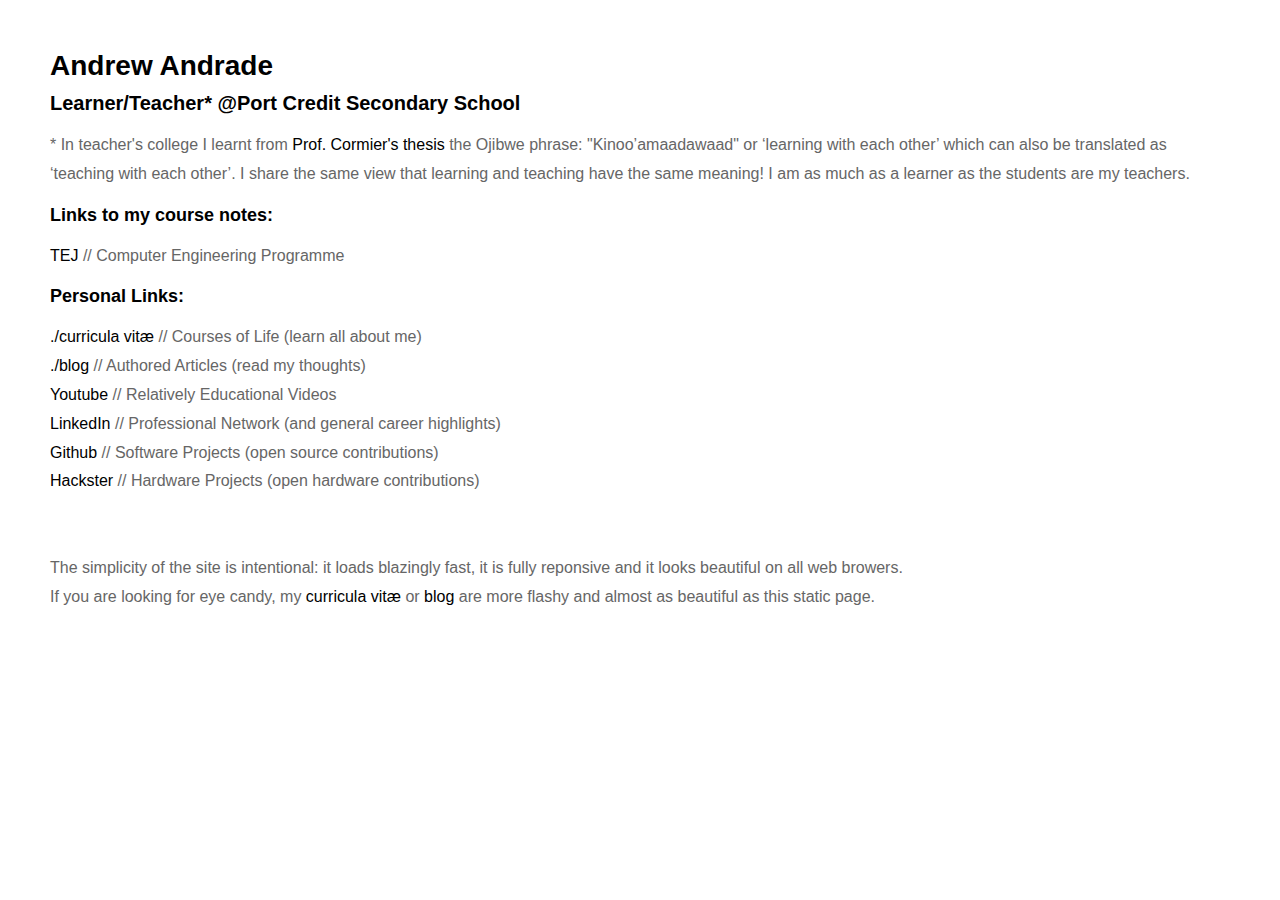
<file: index.html>
<html>
<head>
<meta charset="utf-8">
<meta name="author" content="Andrew Andrade">
<meta name="description" content="The website of Andrew Andrade. Find links to Andrew's course notes and old social media profiles, CV, resumes and professional portfolio.">
<meta name="viewport" content="initial-scale=1.0">
<title>Mr. Andrew Andrade's Personal Website</title>
<link rel="stylesheet" href="simple.css" type="text/css" />
<link rel="icon" type="image/png" href="./favicon.png">
</head>

<body>

<h2>Andrew Andrade</h2>
<h3>Learner/Teacher* @<a href="https://portcredit.peelschools.org/"target="_blank">Port Credit Secondary School</a></h3>
<p>
* In teacher's college I learnt from <a href="https://dam-oclc.bac-lac.gc.ca/download?is_thesis=1&oclc_number=1356862821&id=7f8e0732-6c05-45b4-ba9f-fa39b2d3dfe4&fileName=cormier_paul.pdf"target="_blank"> Prof. Cormier's thesis </a> the Ojibwe phrase: 
  "Kinoo’amaadawaad" or ‘learning with each other’ which can also be translated as ‘teaching with each other’. I share the same view that learning and teaching have the same meaning!  I am as much as a learner as the students are my teachers.
</p>
  
<h4>Links to my course notes:</h4>
<p>
<a href="https://andrewandrade.ca/tej3.github.io/"target="_blank">TEJ</a> // Computer Engineering Programme <br/> 
</p>

<h4>Personal Links:</h4>
<p>
<a href="https://andrewandrade.ca/cv"target="_blank">./curricula vit&aelig;</a> // Courses of Life (learn all about me) <br/>  
<a href="https://andrewandrade.ca/blog"target="_blank">./blog</a> // Authored Articles (read my thoughts)<br/>  
<a href="https://www.youtube.com/@AndradeLearns"target="_blank">Youtube</a> // Relatively Educational Videos <br/>  
<a href="https://www.linkedin.com/in/andrewandrade"target="_blank">LinkedIn</a> // Professional Network (and general career highlights)<br/>
<a href="https://www.github.com/mrandrewandrade"target="_blank">Github</a> // Software Projects (open source contributions)<br/>
<a href="https://www.hackster.io/mrandrewandrade"target="_blank">Hackster</a> // Hardware Projects (open hardware contributions)<br/>

<br>
<br>
  
The simplicity of the site is intentional: it loads blazingly fast, it is fully reponsive and it looks beautiful on all web browers.<br>
If you are looking for eye candy, my <a href="https://andrewandrade.ca/cv/"target="_blank">curricula vit&aelig;</a> or <a href="http://andrewandrade.ca/blog"target="_blank">blog</a> are more flashy and almost as beautiful as this static page.<br>
</p>

</body>
</html>
</file>
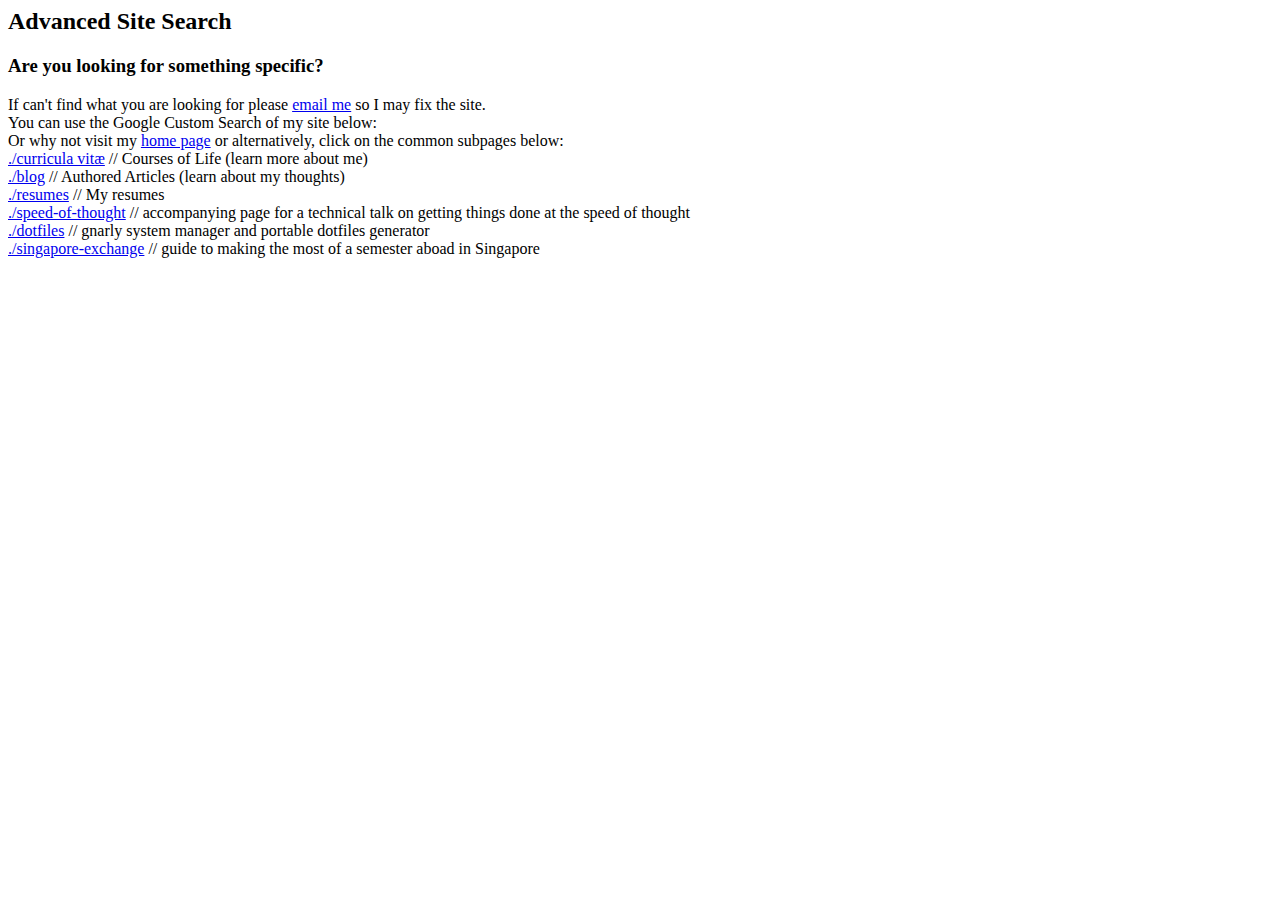
<file: advanced-site-search.html>
<html>
<head>
<meta charset="utf-8">
<meta name="author" content="Andrew Andrade">
<meta name="description" content="The website of Andrew Andrade. Find links to Andrew's social media profiles, CV, resumes and professional portfolio.">
<meta name="viewport" content="initial-scale=1.0">
<title>Error 404 - Andrew Andrade's Personal Website</title>
<link rel="stylesheet" href="http://mrandrewandrade.com/simple.css" type="text/css" />
<link rel="icon" type="image/png" href="./favicon.png">
</head>

<body>

<h2>Advanced Site Search</h2>
<h3>Are you looking for something specific?</h3>
<p>

If can't find what you are looking for please <a href="&#109;&#97;&#105;&#108;&#116;&#111;&#58;&#97;&#110;&#100;&#114;&#101;&#119;&#64;&#97;&#110;&#100;&#114;&#101;&#119;&#97;&#110;&#100;&#114;&#97;&#100;&#101;&#46;&#99;&#97;">email me</a> so I may fix the site. <br/>

You can use the Google Custom Search of my site below: <br/>
<script>
(function() {
 var cx = '018294207940859226051:exat0wxm7bk';
 var gcse = document.createElement('script');
 gcse.type = 'text/javascript';
 gcse.async = true;
 gcse.src = (document.location.protocol == 'https:' ? 'https:' : 'http:') +
 '//cse.google.com/cse.js?cx=' + cx;
 var s = document.getElementsByTagName('script')[0];
 s.parentNode.insertBefore(gcse, s);
 })();
</script>
<gcse:search></gcse:search>

Or why not visit my <a href="http://mrandrewandrade.com">home page</a> or alternatively, click on the common subpages below: <br/>
<a href="http://mrandrewandrade.com/cv">./curricula vit&aelig;</a> // Courses of Life (learn more about me) <br/>  
<a href="http://mrandrewandrade.com/blog">./blog</a> // Authored Articles (learn about my thoughts)<br/>  
<a href="http://mrandrewandrade.com/resumes">./resumes</a> // My resumes<br/>
<a href="http://mrandrewandrade.com/speed-of-thought">./speed-of-thought</a> // accompanying page for a technical talk on getting things done at the speed of thought<br/>
<a href="http://mrandrewandrade.com/dotfiles">./dotfiles</a> // gnarly system manager and portable dotfiles generator <br/>
<a href="http://mrandrewandrade.com/singapore-exchange">./singapore-exchange</a> // guide to making the most of a semester aboad in Singapore <br/>
</p>

</body>
</html>
</file>
<file: simple.css>
body {
    font-family: sans-serif;
    margin: 50px;
    width: auto;
}
h1 {
    font-size: 65px;
    font-weight: normal;
}

h2 {
    font-size: 28px;
    font-weight: bold;
    margin: 0px 0px 10px 0px;
}

h2 a {
    text-decoration: none;
}
h3 {
    font-size: 20px;
    font-weight: bold;
    margin: 0px 0px 10px 0px;
}

h3 a {
    text-decoration: none;
}
h4 {
    font-size: 18px;
    font-weight: bold;
    margin: 0px 0px 10px 0px;
}

h4 a {
    text-decoration: none;
}
p {
    color: #666;
    font-size: 16px;
    line-height: 180%;
}
li {
    line-height: 150%;
    list-style-type: square;
}
a:link, a:visited {
    color: #000000;
    text-decoration:none;
}
a:hover, a:active {
    background: none repeat scroll 0 0 #000000;
    color: #FFFFFF;
    text-decoration: none;
}
div.footnotes {
    border-top: 1px solid #EEEEEE;
}
div.footnotes p {
    color: #555555;
    font-size: 14px;
    line-height: 150%;
}
div.footnotes p:first-letter {
    margin-left: -10px;
}
div.footnotes a:link, div.footnotes a:visited {
    color: #666666;
}
div.footnotes a:hover, div.footnotes a:active {
    color: #EEEEEE;
}
body.archive h1 {
    font-size: 70px;
    margin: 0;
}
body.archive p.home {
    margin: 0;
}
h1.hello {
    margin-top: 100px;
}
</file>
